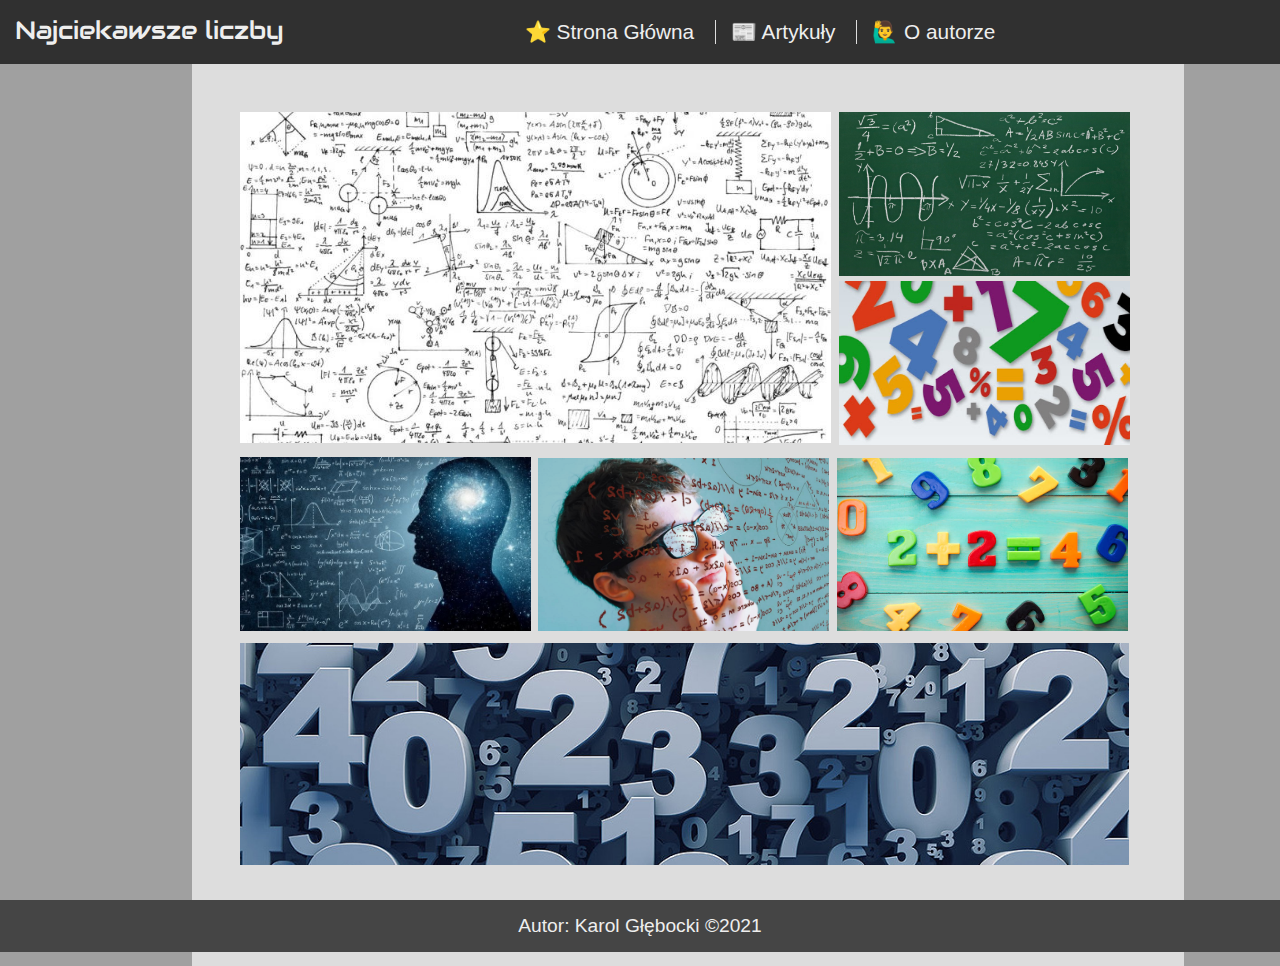
<file: index.html>
<!doctype html>
<html lang="pl-PL">
<head>
	<meta charset="UTF-8" />
	<title>Najciekawsze liczby</title>
	<link rel="stylesheet" href="css/style.css" />
	<link rel="stylesheet" href="css/index.css" />
	<link rel="stylesheet" href="https://fonts.googleapis.com/css?family=Audiowide">
	<link rel="icon" href="img/math-icon.png" sizes="64x64" />
	<script src="script.js"></script>
</head>
<body>

<div id="top">
	<div id="page-name">
		<a href="index.html">Najciekawsze liczby</a>
	</div>
	<div style="display: inline-block">
	<ol id="top-list">
		<li><a href="index.html">⭐ Strona Główna</a></li>
		<li><a href="articles.html">📰 Artykuły</a></li>
		<li><a href="me.html">🙋‍♂️ O autorze</a></li>
	</ol>
	</div>
	<div style="clear:both"></div>
</div>
<div id="content">
<div id="arts">
	<a href="art1.html">
	<div id="aa" class="art">
		<img src="img/math1.png" class="ba"/>
		<div class="ba"><div class="da">Liczby Pierwsze</div></div>
	</div>
	</a>
	<div id="ab">
		<a href="art2.html">
		<div id="ac" class="art bd">
			<img src="img/math2.png" class="ba"/>
			<div class="ba"><div class="da">Liczby Doskonałe</div></div>
		</div>
		</a>
		<a href="art3.html">
		<div id="ad" class="art bd">
			<img src="img/math3.png" class="ba"/>
			<div class="ba"><div class="da">Liczba Złota</div></div>
		</div>
		</a>
	</div>
	<div id="ae">
		<a href="art4.html">
		<div id="ag" class="art af bd">
			<img src="img/math4.png" class="ba"/>
			<div class="ba"><div class="da">Liczby Mersenne'a</div></div>
		</div>
		</a>
		<a href="art5.html">
		<div id="ah" class="art af bd">
			<img src="img/math5.png" class="ba"/>
			<div class="ba"><div class="da">Liczby Trójkątne</div></div>
		</div>
		</a>
		<a href="art6.html">
		<div id="ai" class="art af bd">
			<img src="img/math6.png" class="ba"/>
			<div class="ba"><div class="da">Liczby Fibonacciego</div></div>
		</div>
		</a>
	</div>
	<a href="art7.html">
	<div id="aj" class="art">
		<img src="img/math7.png" class="ba"/>
		<div class="ba"><div class="da" style="padding-top: 6em">Googol i Googol-Plex</div></div>
	</div>
	</a>
</div></div>
<div id="bottom">
	Autor: Karol Głębocki &#169;2021
</div>
</body>
</html>
</file>
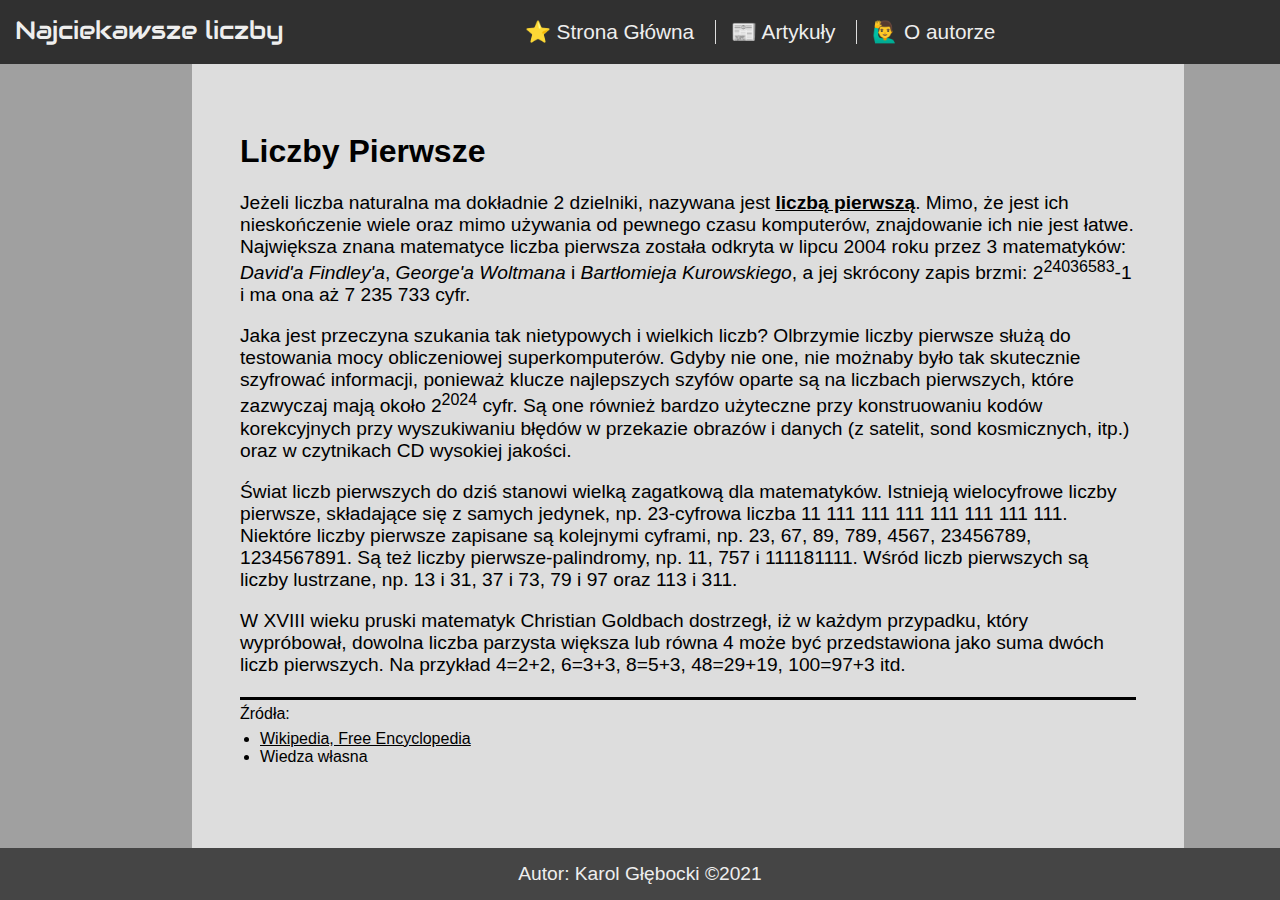
<file: art1.html>
<!doctype html>
<html lang="pl-PL">
<head>
	<meta charset="UTF-8" />
	<title>Najciekawsze liczby</title>
	<link rel="stylesheet" href="css/style.css" />
	<link rel="stylesheet" href="css/art.css" />
	<link rel="stylesheet" href="https://fonts.googleapis.com/css?family=Audiowide">
	<link rel="icon" href="img/math-icon.png" sizes="64x64" />
	<script src="script.js"></script>
</head>
<body>

<div id="top">
	<div id="page-name">
		<a href="index.html">Najciekawsze liczby</a>
	</div>
	<div style="display: inline-block">
	<ol id="top-list">
		<li><a href="index.html">⭐ Strona Główna</a></li>
		<li><a href="articles.html">📰 Artykuły</a></li>
		<li><a href="me.html">🙋‍♂️ O autorze</a></li>
	</ol>
	</div>
	<div style="clear:both"></div>
</div>
<div id="content">

	<h1>Liczby Pierwsze</h1>
	<p>
	Jeżeli liczba naturalna ma dokładnie 2 dzielniki, nazywana jest <str>liczbą pierwszą</str>. Mimo, że jest ich nieskończenie wiele oraz mimo używania od pewnego czasu komputerów, znajdowanie ich nie jest łatwe. Największa znana matematyce liczba pierwsza została odkryta w lipcu 2004 roku przez 3 matematyków: <em>David'a Findley'a</em>, <em>George'a Woltmana</em> i <em>Bartłomieja Kurowskiego</em>, a jej skrócony zapis brzmi: 2<sup>24036583</sup>-1 i ma ona aż 7 235 733 cyfr.
	</p>
	
	<p>
	Jaka jest przeczyna szukania tak nietypowych i wielkich liczb? Olbrzymie liczby pierwsze służą do testowania mocy obliczeniowej superkomputerów. Gdyby nie one, nie możnaby było tak skutecznie szyfrować informacji, ponieważ klucze najlepszych szyfów oparte są na liczbach pierwszych, które zazwyczaj mają około 2<sup>2024</sup> cyfr. Są one również bardzo użyteczne przy konstruowaniu kodów korekcyjnych przy wyszukiwaniu błędów w przekazie obrazów i danych (z satelit, sond kosmicznych, itp.) oraz w czytnikach CD wysokiej jakości.
	</p>
	
	<p>
	Świat liczb pierwszych do dziś stanowi wielką zagatkową dla matematyków. Istnieją wielocyfrowe liczby pierwsze, składające się z samych jedynek, np. 23-cyfrowa liczba 11 111 111 111 111 111 111 111. Niektóre liczby pierwsze zapisane są kolejnymi cyframi, np. 23, 67, 89, 789, 4567, 23456789, 1234567891. Są też liczby pierwsze-palindromy, np. 11, 757 i 111181111. Wśród liczb pierwszych są liczby lustrzane, np. 13 i 31, 37 i 73, 79 i 97 oraz 113 i 311.
	</p>
	
	<p>
	W XVIII wieku pruski matematyk Christian Goldbach dostrzegł, iż w każdym przypadku, który wypróbował, dowolna liczba parzysta większa lub równa 4 może być przedstawiona jako suma dwóch liczb pierwszych. Na przykład 4=2+2, 6=3+3, 8=5+3, 48=29+19, 100=97+3 itd.
	</p>
	
	<src>Źródła:
	<ul>
		<a href="https://en.wikipedia.org/wiki/Prime_number" target="_blank"><li>Wikipedia, Free Encyclopedia</li></a>
		<li>Wiedza własna</li>
	</ul>
	</src>

</div>
<div id="bottom">
	Autor: Karol Głębocki &#169;2021
</div>
</body>
</html>
</file>
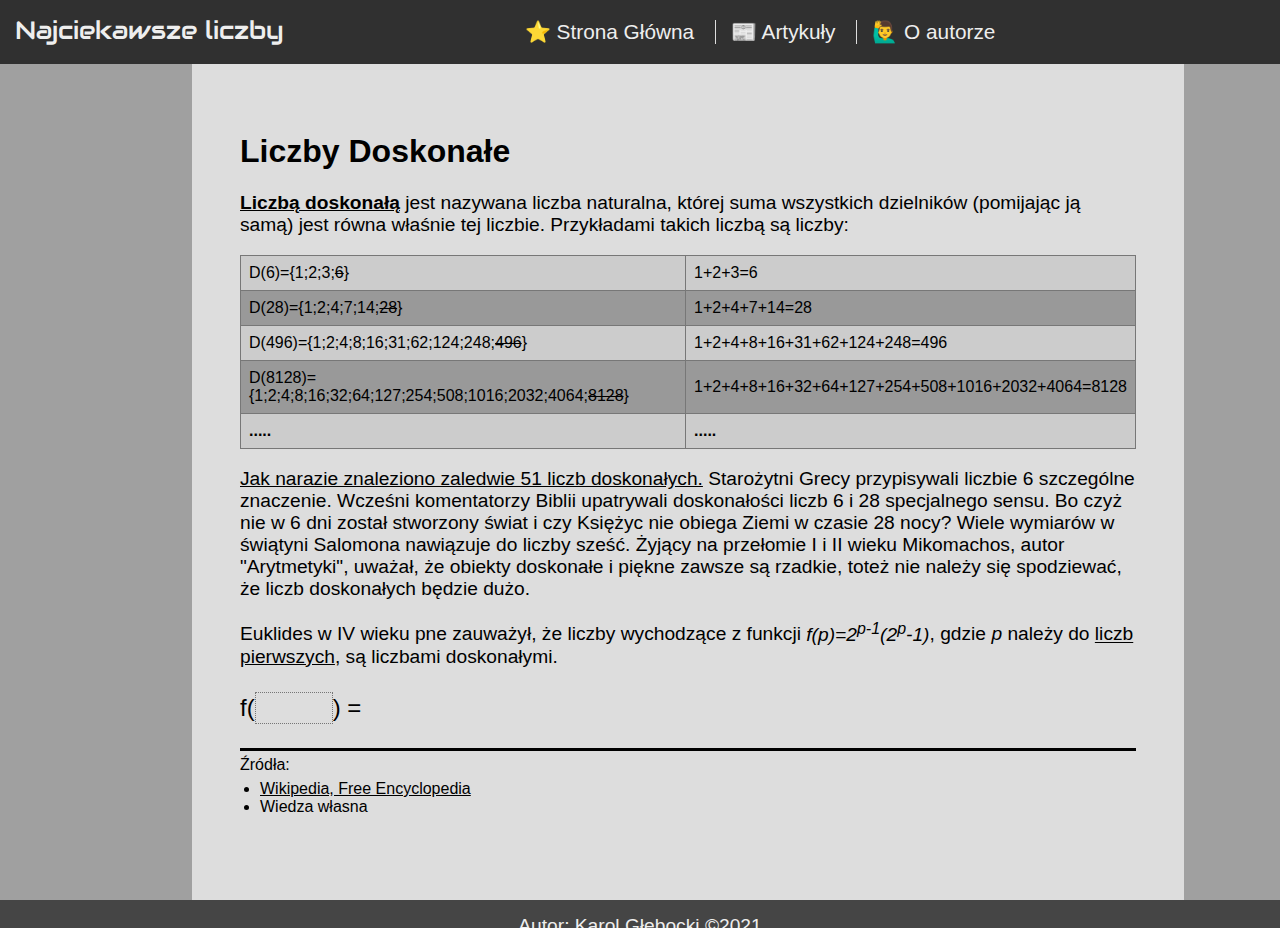
<file: art2.html>
<!doctype html>
<html lang="pl-PL">
<head>
	<meta charset="UTF-8" />
	<title>Najciekawsze liczby</title>
	<link rel="stylesheet" href="css/style.css" />
	<link rel="stylesheet" href="css/art.css" />
	<link rel="stylesheet" href="https://fonts.googleapis.com/css?family=Audiowide">
	<link rel="icon" href="img/math-icon.png" sizes="64x64" />
	<script src="script.js"></script>
</head>
<body>

<script>
	
function t(x)
{
	var k = parseInt(x.value);
	if(Number.isInteger(k) && isPrime(k))
	{
		var b = Math.pow(2, k-1)*(Math.pow(2, k)-1);
		document.getElementById('iresu').innerHTML = b;
	}
	else
		document.getElementById('iresu').innerHTML = 'brak prawidłowych danych';
}

function isPrime(num) {

	if (num == 2) {return true;}
	else if (num > 1)
	{
		for (var i = 2; i < num; i++)
		{
			if (num % i == 0)
				{return false;}
		}
	}
	return true;
}
	
</script>

<div id="top">
	<div id="page-name">
		<a href="index.html">Najciekawsze liczby</a>
	</div>
	<div style="display: inline-block">
	<ol id="top-list">
		<li><a href="index.html">⭐ Strona Główna</a></li>
		<li><a href="articles.html">📰 Artykuły</a></li>
		<li><a href="me.html">🙋‍♂️ O autorze</a></li>
	</ol>
	</div>
	<div style="clear:both"></div>
</div>
<div id="content">

	<h1>Liczby Doskonałe</h1>
	
	<p>
	<str>Liczbą doskonałą</str> jest nazywana liczba naturalna, której suma wszystkich dzielników (pomijając ją samą) jest równa właśnie tej liczbie. Przykładami takich liczbą są liczby:
	<table>
		<tr>
			<td>D(6)={1;2;3;<span style="text-decoration: line-through">6</span>}</td>
			<td>1+2+3=6</td>
		</tr>
		<tr>
			<td>D(28)={1;2;4;7;14;<span style="text-decoration: line-through">28</span>}</td>
			<td>1+2+4+7+14=28</td>
		</tr>
		<tr>
			<td>D(496)={1;2;4;8;16;31;62;124;248;<span style="text-decoration: line-through">496</span>}</td>
			<td>1+2+4+8+16+31+62+124+248=496</td>
		</tr>
		<tr>
			<td>D(8128)={1;2;4;8;16;32;64;127;254;508;1016;2032;4064;<span style="text-decoration: line-through">8128</span>}</td>
			<td>1+2+4+8+16+32+64+127+254+508+1016+2032+4064=8128</td>
		</tr>
		<tr>
			<td style="font-weight:bold">.....</td>
			<td style="font-weight:bold">.....</td>
		</tr>
			
		</tr>
	</table>
	</p>
	
	<p>
	<a href="https://en.wikipedia.org/wiki/List_of_perfect_numbers" target="_blank">Jak narazie znaleziono zaledwie 51 liczb doskonałych.</a> Starożytni Grecy przypisywali liczbie 6 szczególne znaczenie. Wcześni komentatorzy Biblii upatrywali doskonałości liczb 6 i 28 specjalnego sensu. Bo czyż nie w 6 dni został stworzony świat i czy Księżyc nie obiega Ziemi w czasie 28 nocy? Wiele wymiarów w świątyni Salomona nawiązuje do liczby sześć. Żyjący na przełomie I i II wieku Mikomachos, autor "Arytmetyki", uważał, że obiekty doskonałe i piękne zawsze są rzadkie, toteż nie należy się spodziewać, że liczb doskonałych będzie dużo.
	</p>
	
	<p>
	Euklides w IV wieku pne zauważył, że liczby wychodzące z funkcji <em>f(p)=2<sup>p-1</sup>(2<sup>p</sup>-1)</em>, gdzie <em>p</em> należy do <a href="art1.html">liczb pierwszych</a>, są liczbami doskonałymi.
	</p>
	
	<p class="formu">
	f(<input type="number" class="iformu" oninput="t(this)" />) = <span id="iresu"></span>
	</p>
	
	<src>Źródła:
	<ul>
		<a href="https://en.wikipedia.org/wiki/Perfect_number" target="_blank"><li>Wikipedia, Free Encyclopedia</li></a>
		<li>Wiedza własna</li>
	</ul>
	</src>


</div>
<div id="bottom">
	Autor: Karol Głębocki &#169;2021
</div>
</body>
</html>
</file>
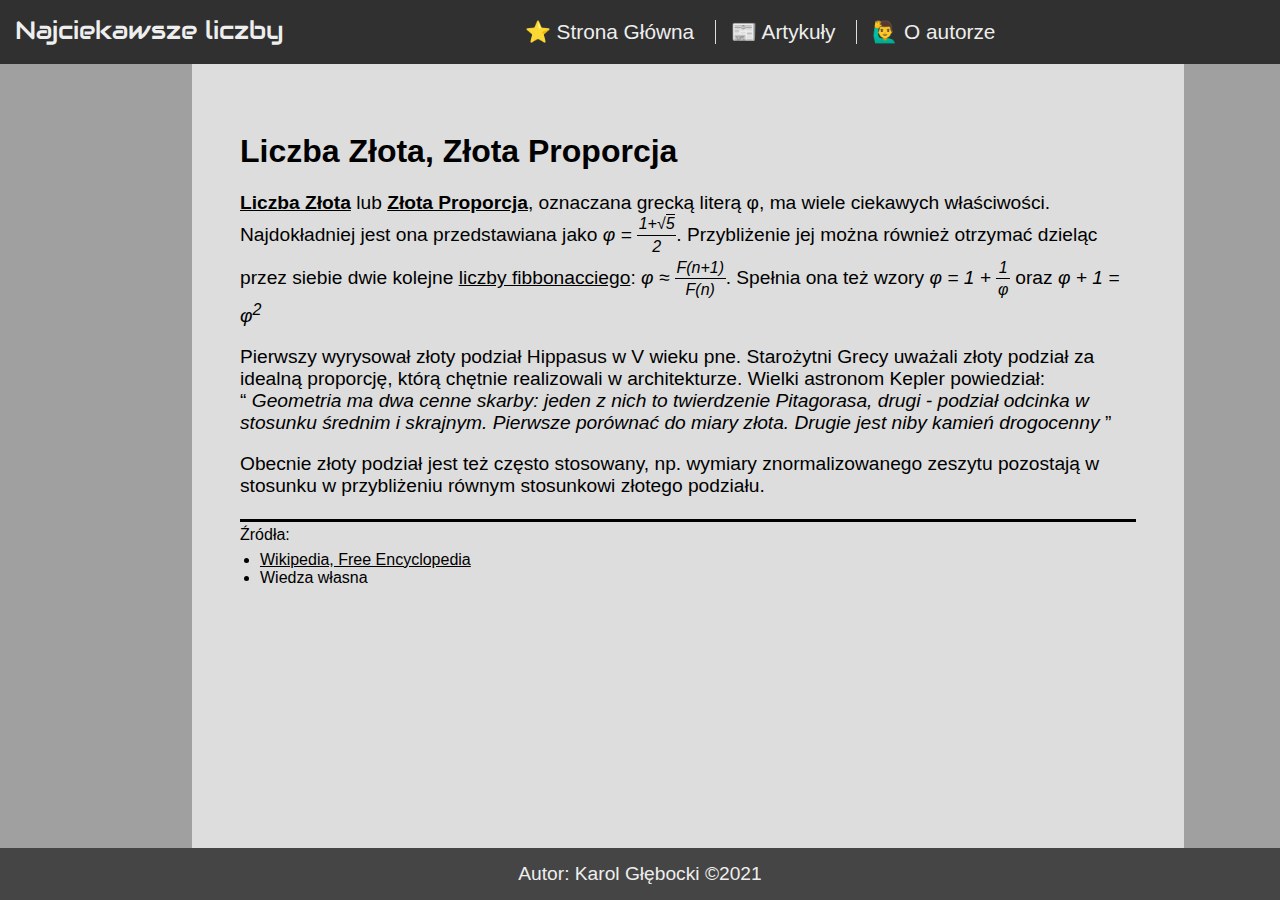
<file: art3.html>
<!doctype html>
<html lang="pl-PL">
<head>
	<meta charset="UTF-8" />
	<title>Najciekawsze liczby</title>
	<link rel="stylesheet" href="css/style.css" />
	<link rel="stylesheet" href="css/art.css" />
	<link rel="stylesheet" href="https://fonts.googleapis.com/css?family=Audiowide">
	<link rel="icon" href="img/math-icon.png" sizes="64x64" />
	<script src="script.js"></script>
</head>
<body>

<div id="top">
	<div id="page-name">
		<a href="index.html">Najciekawsze liczby</a>
	</div>
	<div style="display: inline-block">
	<ol id="top-list">
		<li><a href="index.html">⭐ Strona Główna</a></li>
		<li><a href="articles.html">📰 Artykuły</a></li>
		<li><a href="me.html">🙋‍♂️ O autorze</a></li>
	</ol>
	</div>
	<div style="clear:both"></div>
</div>
<div id="content">

	<h1>Liczba Złota, Złota Proporcja</h1>
	
	<p>
	<str>Liczba Złota</str> lub <str>Złota Proporcja</str>, oznaczana grecką literą &#x03C6;, ma wiele ciekawych właściwości. Najdokładniej jest ona przedstawiana jako <em>&#x03C6; = <frac><span>1+&#8730;<span style="border-top: .5px solid #000;">5</span></span><span class="bottom">2</span></frac></em>. Przybliżenie jej można również otrzymać dzieląc przez siebie dwie kolejne <a href="art6.html">liczby fibbonacciego</a>: <em>&#x03C6; &#8776; <frac><span>F(n+1)</span><span class="bottom">F(n)</span></frac></em>. Spełnia ona też wzory <em>&#x03C6; = 1 + <frac><span>1</span><span class="bottom">&#x03C6;</span></frac></em> oraz <em>&#x03C6; + 1 = &#x03C6;<sup>2</sup></em>
	</p>
	
	<p>
	Pierwszy wyrysował złoty podział Hippasus w V wieku pne. Starożytni Grecy uważali złoty podział za idealną proporcję, którą chętnie realizowali w architekturze. Wielki astronom Kepler powiedział:<br/>
	&#x201C; <em>Geometria ma dwa cenne skarby: jeden z nich to twierdzenie Pitagorasa, drugi - podział odcinka w stosunku średnim i skrajnym. Pierwsze porównać do miary złota. Drugie jest niby kamień drogocenny</em> &#x201D;
	</p>
	
	<p>Obecnie złoty podział jest też często stosowany, np. wymiary znormalizowanego zeszytu pozostają w stosunku w przybliżeniu równym stosunkowi złotego podziału.</p>
	
	<src>Źródła:
	<ul>
		<a href="https://en.wikipedia.org/wiki/Golden_ratio" target="_blank"><li>Wikipedia, Free Encyclopedia</li></a>
		<li>Wiedza własna</li>
	</ul>
	</src>

</div>
<div id="bottom">
	Autor: Karol Głębocki &#169;2021
</div>
</body>
</html>
</file>
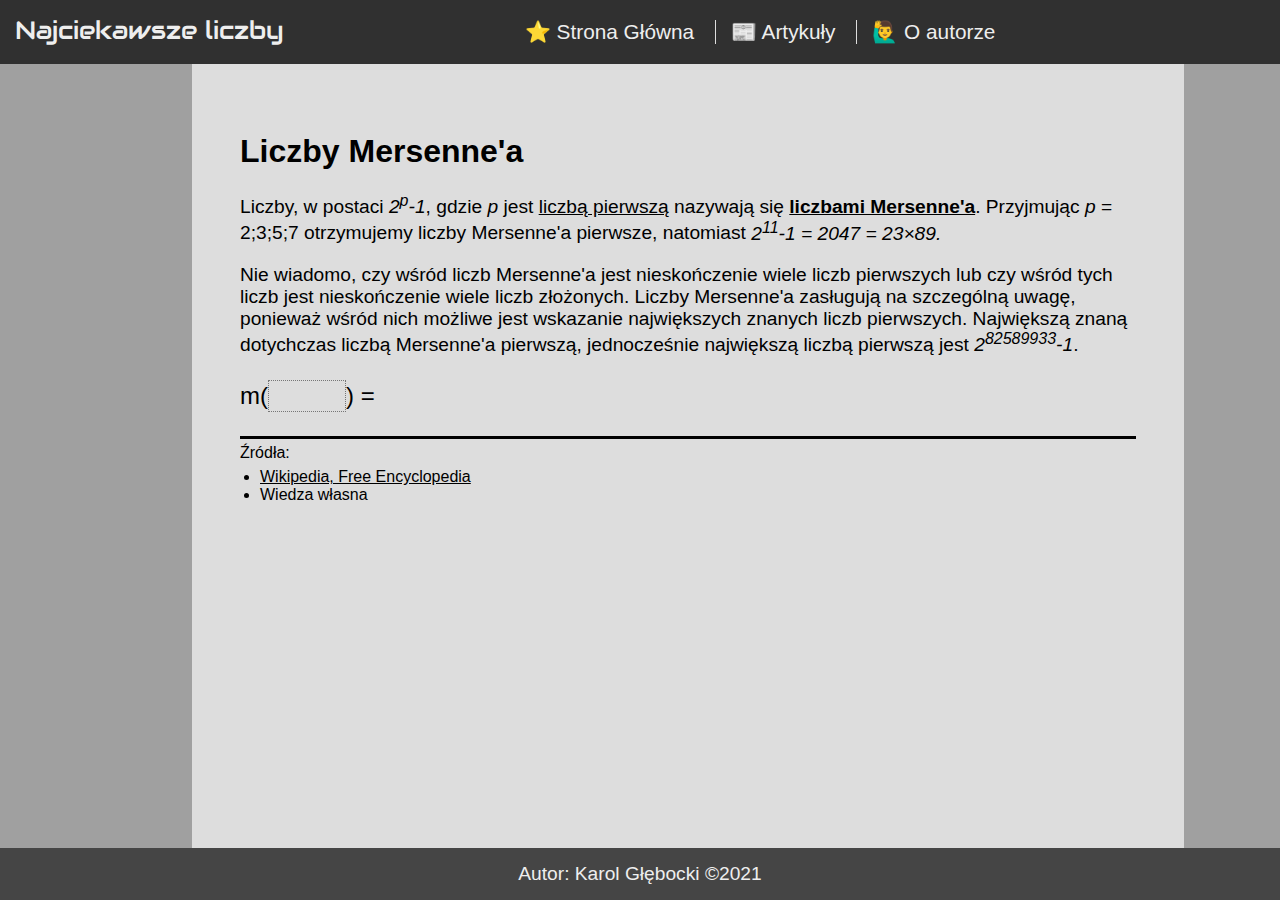
<file: art4.html>
<!doctype html>
<html lang="pl-PL">
<head>
	<meta charset="UTF-8" />
	<title>Najciekawsze liczby</title>
	<link rel="stylesheet" href="css/style.css" />
	<link rel="stylesheet" href="css/art.css" />
	<link rel="stylesheet" href="https://fonts.googleapis.com/css?family=Audiowide">
	<link rel="icon" href="img/math-icon.png" sizes="64x64" />
	<script src="script.js"></script>
</head>
<body>

<script>
	
function t(x)
{
	var k = parseInt(x.value);
	if(Number.isInteger(k) && isPrime(k))
	{
		var b = Math.pow(2,k)-1;
		document.getElementById('iresu').innerHTML = b;
	}
	else
		document.getElementById('iresu').innerHTML = 'brak prawidłowych danych';
}

function isPrime(num) {

	if (num == 2) {return true;}
	else if (num > 1)
	{
		for (var i = 2; i < num; i++)
		{
			if (num % i == 0)
				{return false;}
		}
	}
	return true;
}
	
</script>

<div id="top">
	<div id="page-name">
		<a href="index.html">Najciekawsze liczby</a>
	</div>
	<div style="display: inline-block">
	<ol id="top-list">
		<li><a href="index.html">⭐ Strona Główna</a></li>
		<li><a href="articles.html">📰 Artykuły</a></li>
		<li><a href="me.html">🙋‍♂️ O autorze</a></li>
	</ol>
	</div>
	<div style="clear:both"></div>
</div>
<div id="content">

	<h1>Liczby Mersenne'a</h1>
	
	<p>
	Liczby, w postaci <em>2<sup>p</sup>-1</em>, gdzie <em>p</em> jest <a href="art1.html">liczbą pierwszą</a> nazywają się <str>liczbami Mersenne'a</str>. Przyjmując <em>p</em> = 2;3;5;7 otrzymujemy liczby Mersenne'a pierwsze, natomiast <em>2<sup>11</sup>-1 = 2047 = 23&#xD7;89.</em>
	</p>
	
	<p>
	Nie wiadomo, czy wśród liczb Mersenne'a jest nieskończenie wiele liczb pierwszych lub czy wśród tych liczb jest nieskończenie wiele liczb złożonych. Liczby Mersenne'a zasługują na szczególną uwagę, ponieważ wśród nich możliwe jest wskazanie największych znanych liczb pierwszych. Największą znaną dotychczas liczbą Mersenne'a pierwszą, jednocześnie największą liczbą pierwszą jest <em>2<sup>82589933</sup>-1</em>.
	</p>
	
	<p class="formu">
	m(<input type="number" class="iformu" oninput="t(this)" />) = <span id="iresu"></span>
	</p>
	
	<src>Źródła:
	<ul>
		<a href="https://en.wikipedia.org/wiki/Mersenne_prime" target="_blank"><li>Wikipedia, Free Encyclopedia</li></a>
		<li>Wiedza własna</li>
	</ul>
	</src>

</div>
<div id="bottom">
	Autor: Karol Głębocki &#169;2021
</div>
</body>
</html>
</file>
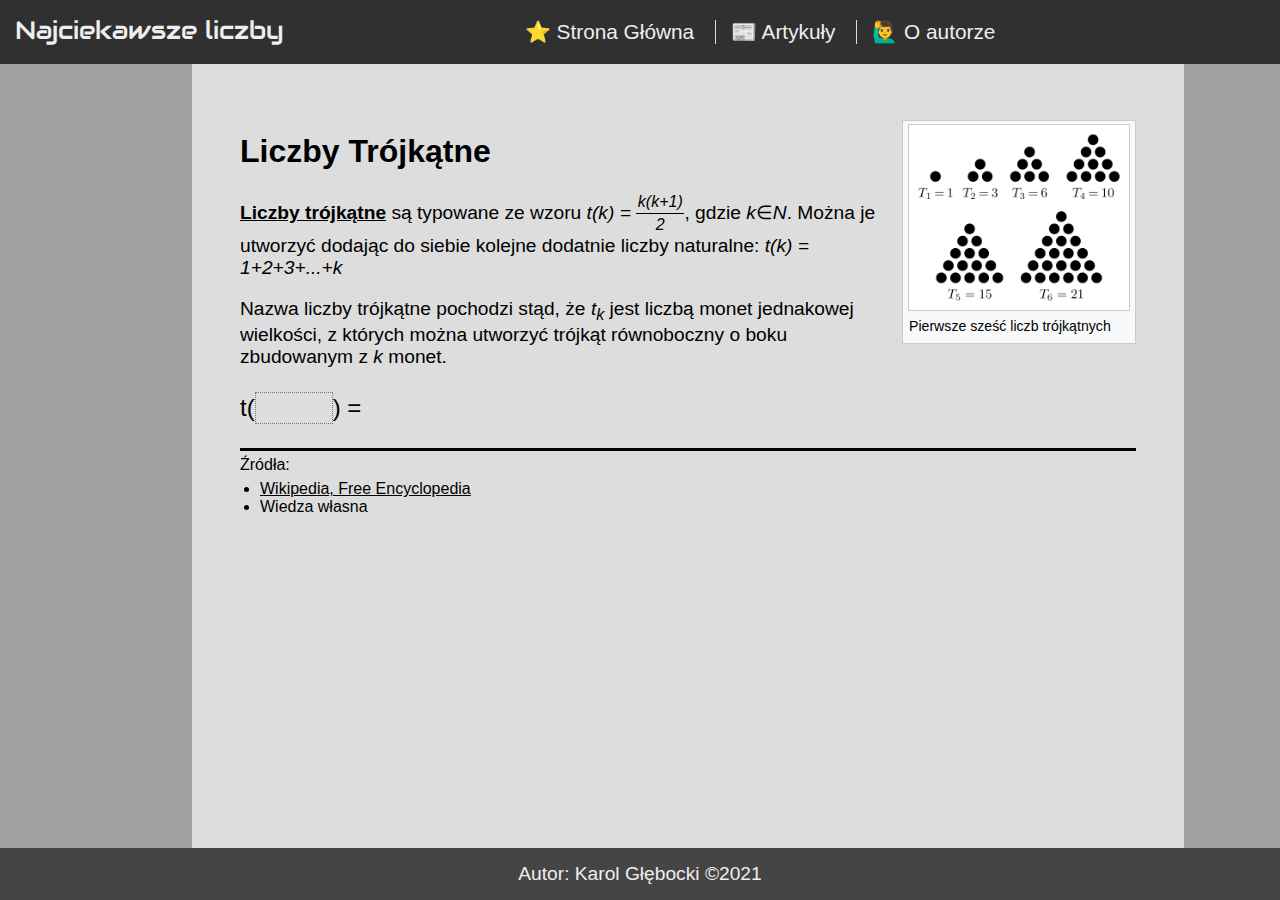
<file: art5.html>
<!doctype html>
<html lang="pl-PL">
<head>
	<meta charset="UTF-8" />
	<title>Najciekawsze liczby</title>
	<link rel="stylesheet" href="css/style.css" />
	<link rel="stylesheet" href="css/art.css" />
	<link rel="stylesheet" href="https://fonts.googleapis.com/css?family=Audiowide">
	<link rel="icon" href="img/math-icon.png" sizes="64x64" />
	<script src="script.js"></script>
</head>
<body>

<script>
	
function t(x)
{
	var k = parseInt(x.value);
	if(Number.isInteger(k) && k>0)
	{
		var b = (k*(k+1))/2;
		document.getElementById('iresu').innerHTML = b;
	}
	else
		document.getElementById('iresu').innerHTML = 'brak prawidłowych danych';
}
	
</script>

<div id="top">
	<div id="page-name">
		<a href="index.html">Najciekawsze liczby</a>
	</div>
	<div style="display: inline-block">
	<ol id="top-list">
		<li><a href="index.html">⭐ Strona Główna</a></li>
		<li><a href="articles.html">📰 Artykuły</a></li>
		<li><a href="me.html">🙋‍♂️ O autorze</a></li>
	</ol>
	</div>
	<div style="clear:both"></div>
</div>
<div id="content">

	<div class="tright">
		<div class="thumb" width="222px">
			<img src="img/triangle-numbers.png" width="220px" height="185px" class="thumbimg"/>
			<div class="thumbcaption" style="width: 220px">Pierwsze sześć liczb trójkątnych</div>
		</div>
	</div>

	<h1>Liczby Trójkątne</h1>
	
	<p>
	<str>Liczby trójkątne</str> są typowane ze wzoru <em>t(k) = <frac><span>k(k+1)</span><span class="bottom">2</span></frac></em>, gdzie <em>k</em>&#x2208;<em>N</em>. Można je utworzyć dodając do siebie kolejne dodatnie liczby naturalne: <em>t(k) = 1+2+3+...+k</em>
	</p>
	<p>
	Nazwa liczby trójkątne pochodzi stąd, że <em>t<sub>k</sub></em> jest liczbą monet jednakowej wielkości, z których można utworzyć trójkąt równoboczny o boku zbudowanym z <em>k</em> monet.
	</p>
	
	<p class="formu">
	t(<input type="number" class="iformu" oninput="t(this)" />) = <span id="iresu"></span>
	</p>
	
	<src>Źródła:
	<ul>
		<a href="https://en.wikipedia.org/wiki/Triangular_number" target="_blank"><li>Wikipedia, Free Encyclopedia</li></a>
		<li>Wiedza własna</li>
	</ul>
	</src>

</div>
<div id="bottom">
	Autor: Karol Głębocki &#169;2021
</div>
</body>
</html>
</file>
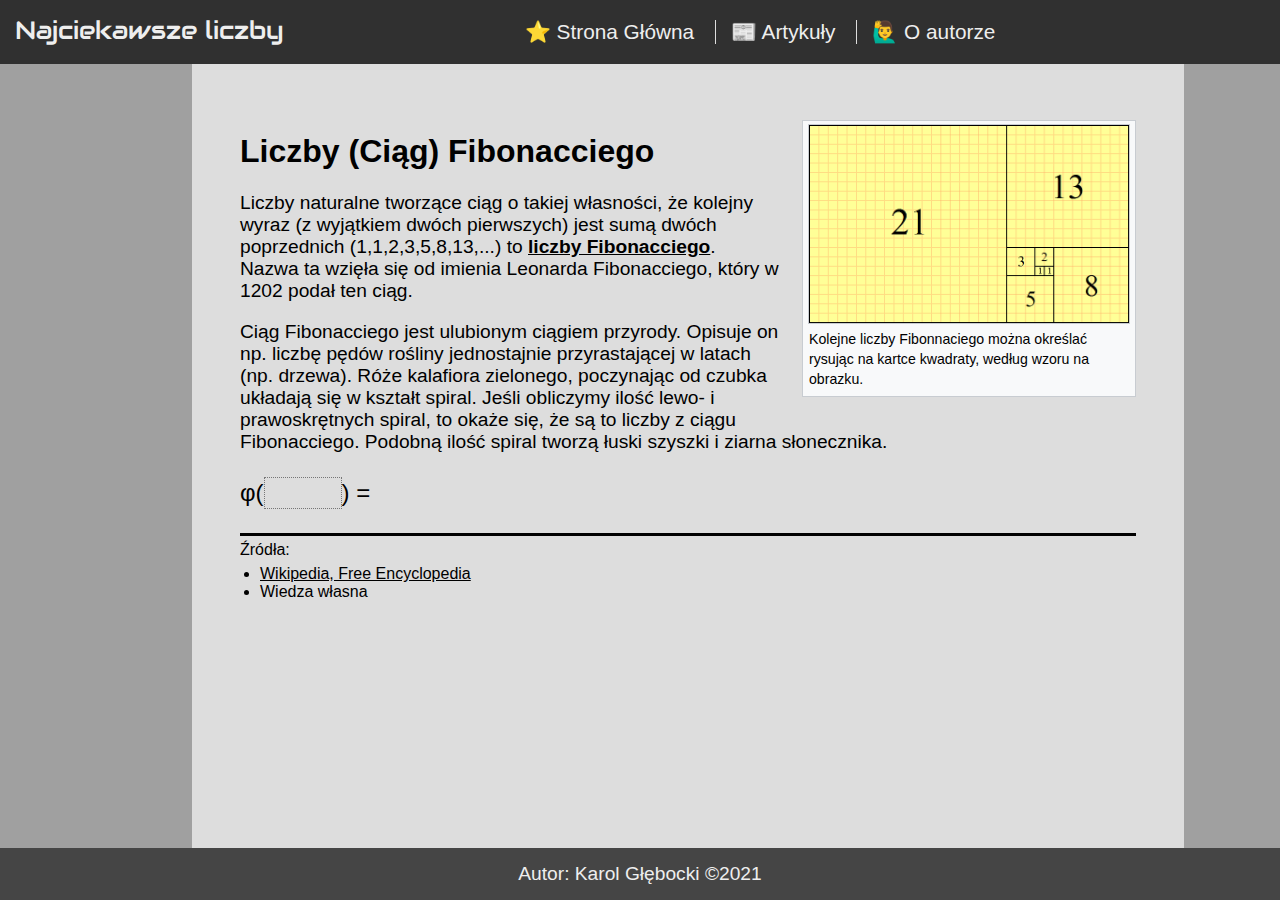
<file: art6.html>
<!doctype html>
<html lang="pl-PL">
<head>
	<meta charset="UTF-8" />
	<title>Najciekawsze liczby</title>
	<link rel="stylesheet" href="css/style.css" />
	<link rel="stylesheet" href="css/art.css" />
	<link rel="stylesheet" href="https://fonts.googleapis.com/css?family=Audiowide">
	<link rel="icon" href="img/math-icon.png" sizes="64x64" />
	<script src="script.js"></script>
	<script>
	
function t(x)
{
	var k = parseInt(x.value);
	if(Number.isInteger(k) && k>0)
	{
		document.getElementById('iresu').innerHTML = fib(k);
	}
	else
		document.getElementById('iresu').innerHTML = 'brak prawidłowych danych';
}

function fib(num)
{
	var a = 1, b = 0, temp;
	while (num >= 0)
	{
		temp = a;
		a = a + b;
		b = temp;
		num--;
	}

	return b;
}
	
	</script>
</head>
<body>

<div id="top">
	<div id="page-name">
		<a href="index.html">Najciekawsze liczby</a>
	</div>
	<div style="display: inline-block">
	<ol id="top-list">
		<li><a href="index.html">⭐ Strona Główna</a></li>
		<li><a href="articles.html">📰 Artykuły</a></li>
		<li><a href="me.html">🙋‍♂️ O autorze</a></li>
	</ol>
	</div>
	<div style="clear:both"></div>
</div>
<div id="content">

	<div class="tright">
		<div class="thumb" width="322px">
			<img src="img/fibonnaci-numbers.png" width="320px" class="thumbimg"/>
			<div class="thumbcaption" style="width: 320px">Kolejne liczby Fibonnaciego można określać rysując na kartce kwadraty, według wzoru na obrazku.</div>
		</div>
	</div>

	<h1>Liczby (Ciąg) Fibonacciego</h1>
	
	<p>
	Liczby naturalne tworzące ciąg o takiej własności, że kolejny wyraz (z wyjątkiem dwóch pierwszych) jest sumą dwóch poprzednich (1,1,2,3,5,8,13,...) to <str>liczby Fibonacciego</str>. Nazwa ta wzięła się od imienia Leonarda Fibonacciego, który w 1202 podał ten ciąg.
	</p>
	
	<p>
	Ciąg Fibonacciego jest ulubionym ciągiem przyrody. Opisuje on np. liczbę pędów rośliny jednostajnie przyrastającej w latach (np. drzewa). Róże kalafiora zielonego, poczynając od czubka układają się w kształt spiral. Jeśli obliczymy ilość lewo- i prawoskrętnych spiral, to okaże się, że są to liczby z ciągu Fibonacciego. Podobną ilość spiral tworzą łuski szyszki i ziarna słonecznika.
	</p>
	
	<p class="formu">
	&#x03C6;(<input type="number" class="iformu" oninput="t(this)" />) = <span id="iresu"></span>
	</p>
	
	<src>Źródła:
	<ul>
		<a href="https://en.wikipedia.org/wiki/Fibonacci_number" target="_blank"><li>Wikipedia, Free Encyclopedia</li></a>
		<li>Wiedza własna</li>
	</ul>
	</src>

</div>
<div id="bottom">
	Autor: Karol Głębocki &#169;2021
</div>
</body>
</html>
</file>
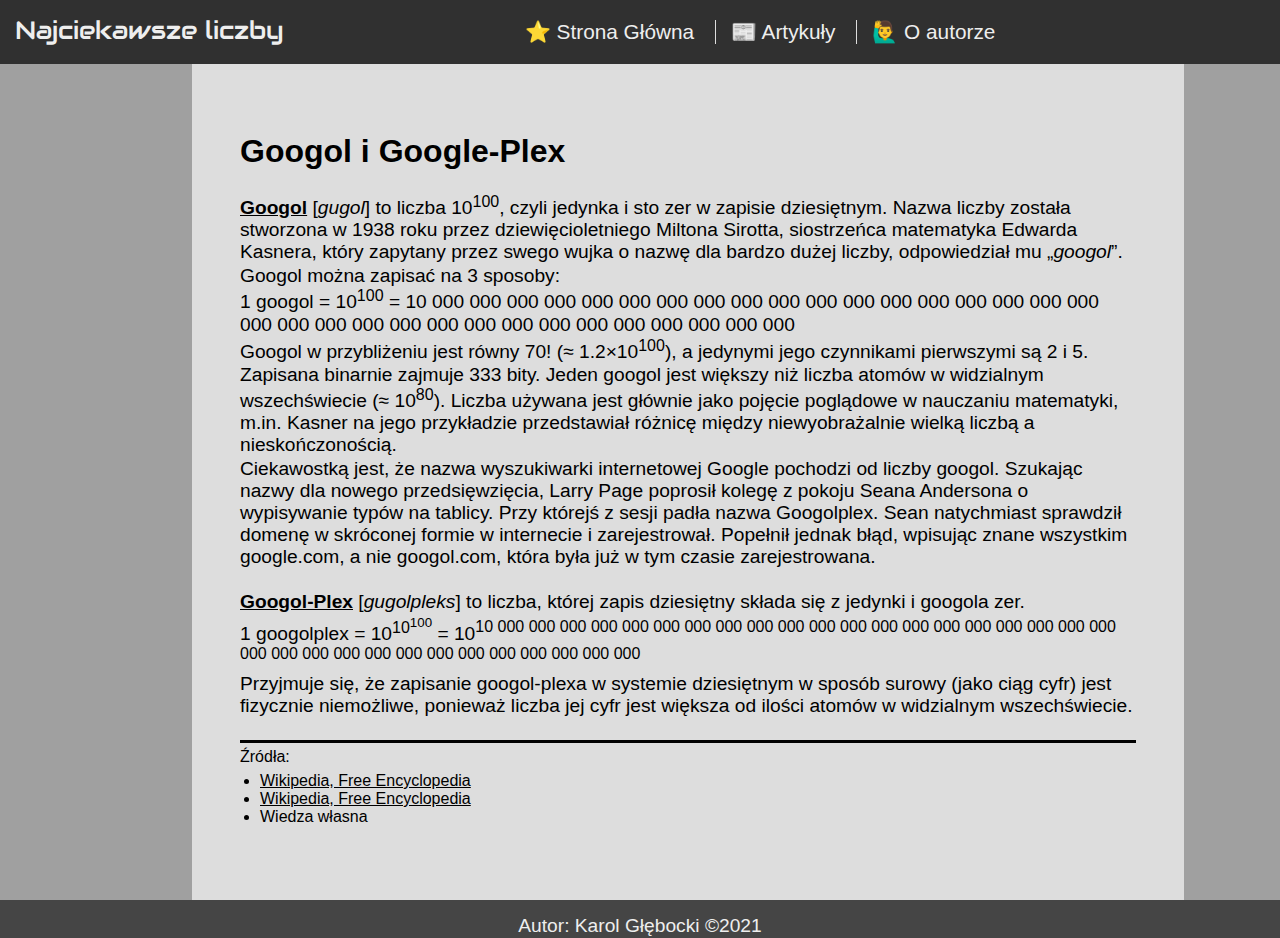
<file: art7.html>
<!doctype html>
<html lang="pl-PL">
<head>
	<meta charset="UTF-8" />
	<title>Najciekawsze liczby</title>
	<link rel="stylesheet" href="css/style.css" />
	<link rel="stylesheet" href="css/art.css" />
	<link rel="stylesheet" href="https://fonts.googleapis.com/css?family=Audiowide">
	<link rel="icon" href="img/math-icon.png" sizes="64x64" />
	<script src="script.js"></script>
	<style>
p
{
	margin: .1em 0 .1em;
}
.ggl
{
	margin: 1.4em 0 1.4em;
}

	</style>
</head>
<body>

<div id="top">
	<div id="page-name">
		<a href="index.html">Najciekawsze liczby</a>
	</div>
	<div style="display: inline-block">
	<ol id="top-list">
		<li><a href="index.html">⭐ Strona Główna</a></li>
		<li><a href="articles.html">📰 Artykuły</a></li>
		<li><a href="me.html">🙋‍♂️ O autorze</a></li>
	</ol>
	</div>
	<div style="clear:both"></div>
</div>
<div id="content">

	<h1>Googol i Google-Plex</h1>
	
	<div class="ggl">
	<p>
	<str>Googol</str> [<em>gugol</em>] to liczba 10<sup>100</sup>, czyli jedynka i sto zer w zapisie dziesiętnym. Nazwa liczby została stworzona w 1938 roku przez dziewięcioletniego Miltona Sirotta, siostrzeńca matematyka Edwarda Kasnera, który zapytany przez swego wujka o nazwę dla bardzo dużej liczby, odpowiedział mu „<em>googol</em>”.
	</p>
	<p>
	Googol można zapisać na 3 sposoby:<br/>
	1 googol = 10<sup>100</sup> = 10 000 000 000 000 000 000 000 000 000 000 000 000 000 000 000 000 000 000 000 000 000 000 000 000 000 000 000 000 000 000 000 000 000
	</p>
	
	<p>
	Googol w przybliżeniu jest równy 70! (&#x2248; 1.2&times;10<sup>100</sup>), a jedynymi jego czynnikami pierwszymi są 2 i 5. Zapisana binarnie zajmuje 333 bity. Jeden googol jest większy niż liczba atomów w widzialnym wszechświecie (&#x2248; 10<sup>80</sup>). Liczba używana jest głównie jako pojęcie poglądowe w nauczaniu matematyki, m.in. Kasner na jego przykładzie przedstawiał różnicę między niewyobrażalnie wielką liczbą a nieskończonością.
	</p>
	
	<p>
	Ciekawostką jest, że nazwa wyszukiwarki internetowej Google pochodzi od liczby googol. Szukając nazwy dla nowego przedsięwzięcia, Larry Page poprosił kolegę z pokoju Seana Andersona o wypisywanie typów na tablicy. Przy którejś z sesji padła nazwa Googolplex. Sean natychmiast sprawdził domenę w skróconej formie w internecie i zarejestrował. Popełnił jednak błąd, wpisując znane wszystkim google.com, a nie googol.com, która była już w tym czasie zarejestrowana.
	</p>
	</div>
	
	<div class="ggl">
	<p>
	<str>Googol-Plex</str> [<em>gugolpleks</em>] to liczba, której zapis dziesiętny składa się z jedynki i googola zer.<br/>
	</p>
	<p>
	1 googolplex = 10<sup>10<sup>100</sup></sup> = 10<sup>10 000 000 000 000 000 000 000 000 000 000 000 000 000 000 000 000 000 000 000 000 000 000 000 000 000 000 000 000 000 000 000 000 000</sup>
	</p>
	<p>
	Przyjmuje się, że zapisanie googol-plexa w systemie dziesiętnym w sposób surowy (jako ciąg cyfr) jest fizycznie niemożliwe, ponieważ liczba jej cyfr jest większa od ilości atomów w widzialnym wszechświecie.
	</p>
	</div>
	
	<src>Źródła:
	<ul>
		<a href="https://en.wikipedia.org/wiki/Googol" target="_blank"><li>Wikipedia, Free Encyclopedia</li></a>
		<a href="https://en.wikipedia.org/wiki/Googolplex" target="_blank"><li>Wikipedia, Free Encyclopedia</li></a>
		<li>Wiedza własna</li>
	</ul>
	</src>

</div>
<div id="bottom">
	Autor: Karol Głębocki &#169;2021
</div>
</body>
</html>
</file>
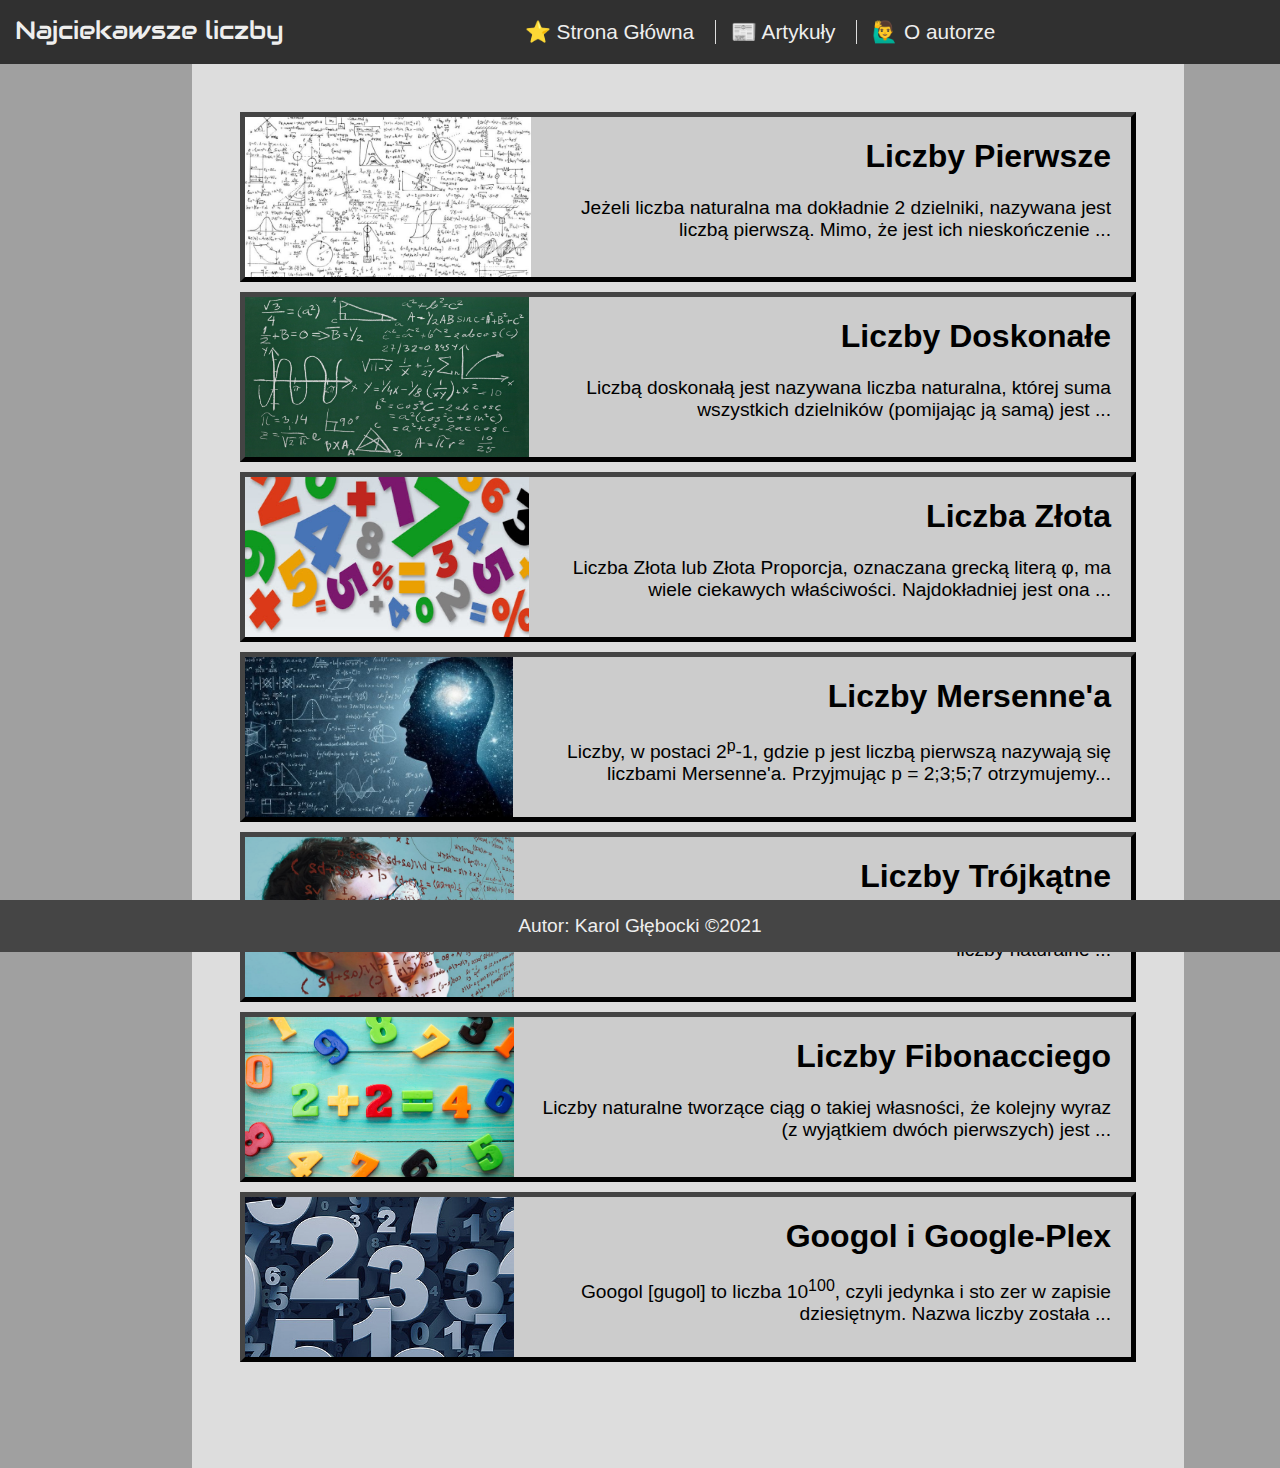
<file: articles.html>
<!doctype html>
<html lang="pl-PL">
<head>
	<meta charset="UTF-8" />
	<title>Najciekawsze liczby</title>
	<link rel="stylesheet" href="css/style.css" />
	<link rel="stylesheet" href="https://fonts.googleapis.com/css?family=Audiowide">
	<link rel="icon" href="img/math-icon.png" sizes="64x64" />
	<script src="script.js"></script>
</head>
<body>

<div id="top">
	<div id="page-name">
		<a href="index.html">Najciekawsze liczby</a>
	</div>
	<div style="display: inline-block">
	<ol id="top-list">
		<li><a href="index.html">⭐ Strona Główna</a></li>
		<li><a href="articles.html">📰 Artykuły</a></li>
		<li><a href="me.html">🙋‍♂️ O autorze</a></li>
	</ol>
	</div>
	<div style="clear:both"></div>
</div>
<div id="content">

	<a href="art1.html">
		<div class="artls">
			<img src="img/math1.png" height="100%" class="arimg"/>
			<div class="artcon">
				<h1>Liczby Pierwsze</h1>
				<p>Jeżeli liczba naturalna ma dokładnie 2 dzielniki, nazywana jest liczbą pierwszą. Mimo, że jest ich nieskończenie ...</p>
			</div>
		</div>
	</a>
	<a href="art2.html">
		<div class="artls">
			<img src="img/math2.png" height="100%" class="arimg"/>
			<div class="artcon">
				<h1>Liczby Doskonałe</h1>
				<p>Liczbą doskonałą jest nazywana liczba naturalna, której suma wszystkich dzielników (pomijając ją samą) jest ...</p>
			</div>
		</div>
	</a>
	<a href="art3.html">
		<div class="artls">
			<img src="img/math3.png" height="100%" class="arimg"/>
			<div class="artcon">
				<h1>Liczba Złota</h1>
				<p>Liczba Złota lub Złota Proporcja, oznaczana grecką literą φ, ma wiele ciekawych właściwości. Najdokładniej jest ona ...</p>
			</div>
		</div>
	</a>
	<a href="art4.html">
		<div class="artls">
			<img src="img/math4.png" height="100%" class="arimg"/>
			<div class="artcon">
				<h1>Liczby Mersenne'a</h1>
				<p>Liczby, w postaci 2<sup>p</sup>-1, gdzie p jest liczbą pierwszą nazywają się liczbami Mersenne'a. Przyjmując p = 2;3;5;7 otrzymujemy...</p>
			</div>
		</div>
	</a>
	<a href="art5.html">
		<div class="artls">
			<img src="img/math5.png" height="100%" class="arimg"/>
			<div class="artcon">
				<h1>Liczby Trójkątne</h1>
				<p>Liczby trójkątne można utworzyć dodając do siebie kolejne dodatnie liczby naturalne ...</p>
			</div>
		</div>
	</a>
	<a href="art6.html">
		<div class="artls">
			<img src="img/math6.png" height="100%" class="arimg"/>
			<div class="artcon">
				<h1>Liczby Fibonacciego</h1>
				<p>Liczby naturalne tworzące ciąg o takiej własności, że kolejny wyraz (z wyjątkiem dwóch pierwszych) jest ...</p>
			</div>
		</div>
	</a>
	<a href="art7.html">
		<div class="artls">
			<img src="img/math7-1.png" height="100%" class="arimg"/>
			<div class="artcon">
				<h1>Googol i Google-Plex</h1>
				<p>Googol [gugol] to liczba 10<sup>100</sup>, czyli jedynka i sto zer w zapisie dziesiętnym. Nazwa liczby została ...</p>
			</div>
		</div>
	</a>

<style>
.artls
{
	margin: 0 auto 10px;
	width: auto;
	background-color: #ccc;
//	padding: 20px;
	border: 5px outset #444;
	height: 10em;
	opacity: 1;
	transition: opacity .2s;
}
.artls:hover
{
	opacity: .6;
}

.arimg
{
	float: left; clear: left;
	margin-right: 13px;
}
.artcon
{
	padding: 0 20px 10px;
	text-align: right;
}

#content a:hover
{
	text-decoration: none;
}

p
{
	font-size: 1.2em;
}
</style>
</div>
<div id="bottom">
	Autor: Karol Głębocki &#169;2021
</div>
</body>
</html>
</file>
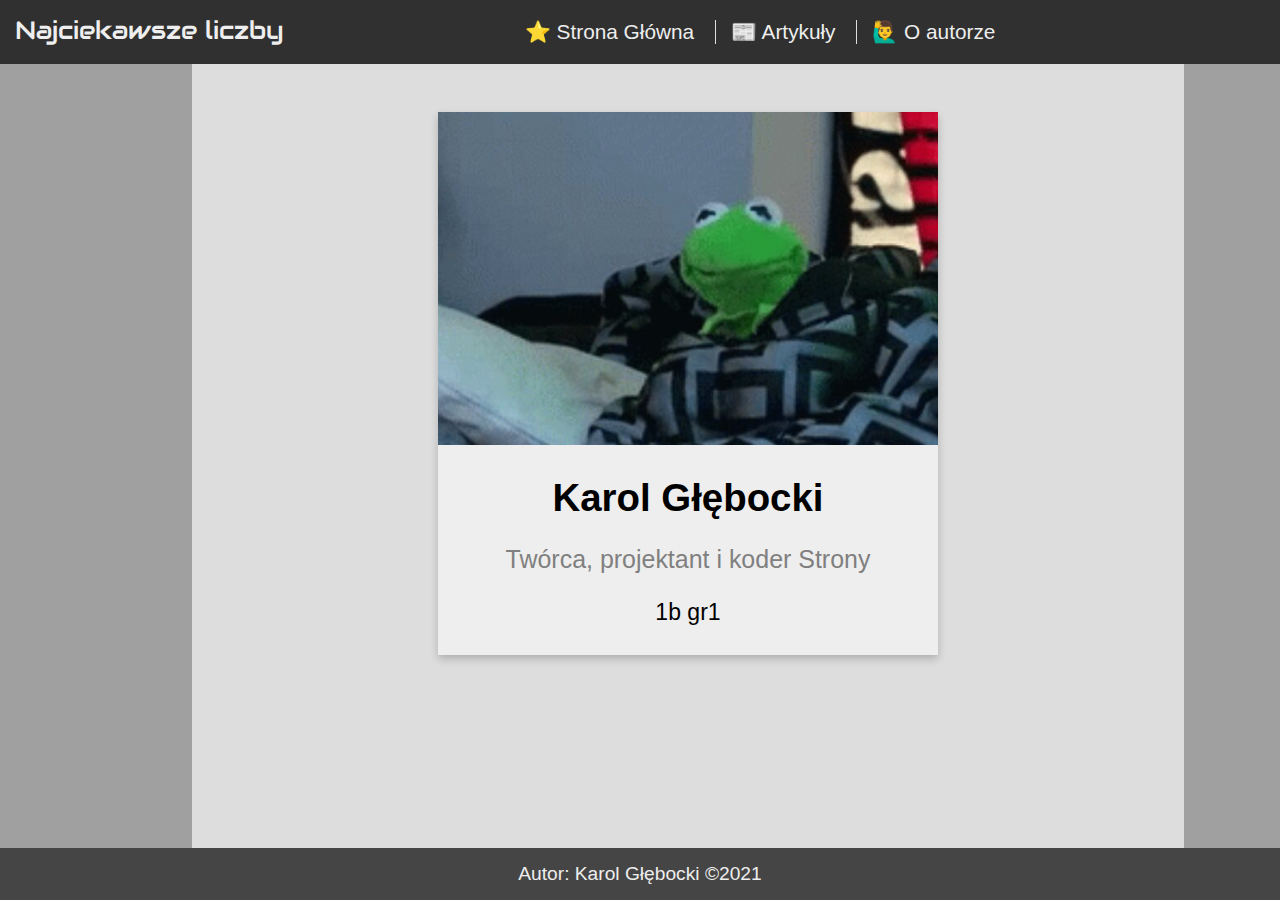
<file: me.html>
<!doctype html>
<html lang="pl-PL">
<head>
	<meta charset="UTF-8" />
	<title>Najciekawsze liczby</title>
	<link rel="stylesheet" href="css/style.css" />
	<link rel="stylesheet" href="https://fonts.googleapis.com/css?family=Audiowide">
	<link rel="icon" href="img/math-icon.png" sizes="64x64" />
	<script src="script.js"></script>
</head>
<body>

<div id="top">
	<div id="page-name">
		<a href="index.html">Najciekawsze liczby</a>
	</div>
	<div style="display: inline-block">
	<ol id="top-list">
		<li><a href="index.html">⭐ Strona Główna</a></li>
		<li><a href="articles.html">📰 Artykuły</a></li>
		<li><a href="me.html">🙋‍♂️ O autorze</a></li>
	</ol>
	</div>
	<div style="clear:both"></div>
</div>
<div id="content">

<div class="card">
	<img src="img/kermit.png" alt="KG" style="width:100%">
	<h1>Karol Głębocki</h1>
	<p class="title">Twórca, projektant i koder Strony</p>
	<p style="font-size:1.2em;">1b gr1</p>
</div>

<style>
#content .card
{
	box-shadow: 0 4px 8px 0 rgba(0, 0, 0, 0.2);
	max-width: 500px;
	margin: auto;
	text-align: center;
	font-size: 1.2em;
	padding-bottom: .3em;
	background-color: #eee;
}

#content .title
{
	color: grey;
	font-size: 1.3em;
}

#content button
{
	border: none;
	outline: 0;
	display: inline-block;
	padding: 8px;
	color: white;
	background-color: #000;
	text-align: center;
	cursor: pointer;
	width: 100%;
	font-size: 18px;
}
</style>

</div>
<div id="bottom">
	Autor: Karol Głębocki &#169;2021
</div>
</body>
</html>
</file>
<file: css/style.css>
body
{
	margin: 0;
	background-color: #A0A0A0;
	color: #eee;
	font-family: Arial, Helvetica, sans-serif;
}

#top
{
	padding: .3em 0 .5em;
	width: 100%;
	background-color: #303030;
	font-size: 1.3em;
	position: fixed;
	top: 0; left: 0;
	z-index: 1000;
}

#page-name
{
	display: inline-block;
	margin: .3em 0 auto 15px;
	font-size: 1.2em;
	font-family: "Audiowide", sans-serif;
}

#top-list
{
	list-style-type: none;
	width: 550px;
	margin: 10px 0 10px 40%;
	padding: 0;
}

#top-list > li
{
	display: inline-block;
	margin: 0 15px 0 0;
	padding: 0 0 0 15px;
	border-left: 1px solid #ddd;
}

#top-list > li:first-child
{
	border-style: none;
}

a:link, a:visited, a:visited
{
	color: inherit;
	text-decoration: none;
}

a:hover
{
	text-decoration: underline;
}

#content
{
	width: 70%;
	margin: 0 15% 0;
	background-color: #ddd;
	padding: 7em 3em 6em;
	color: #000;
}

#bottom
{
	background-color: #454545;
	text-align: center;
	padding: .75em 0 .8em;
	font-size: 1.2em;
	position: fixed;
	transition: bottom .1s; left: 0;
	width: 100%;
}
</file>
<file: css/index.css>
#arts
{
	font-size: 170%;
}

#aa
{
	width: 66%;
	display: inline-block;
}

#ab
{
	width: 32.5%;
	display: inline-block;
}

#ac
{
	width: 100%;
}

.art#aj
{
	width:99.2%;
	font-size: .7em !important;
}

.art
{
	color: #eee;
	position: relative;
	overflow: hidden;
}

.ba
{
	top: 0; left: 0;
	width: 100%;
	height: 100%;
}

div.ba
{
	position: absolute;
	background-color: #111;
	opacity: 0;
	transition: opacity .6s;
	text-align: center;
}

div.ba:hover
{
	opacity: .8;
}

.da
{
	padding-top: 5.2em;
}

.bd
{
	font-size: .65em;
}

.af
{
	width: 32.47%;
	display: inline-block;
}
</file>
<file: css/art.css>
str
{
	font-weight: bold;
	text-decoration: underline;
}

src
{
	display: block;
	font-size: 1em;
	margin-top: 1.33em;
	margin-left: 0;
	margin-right: 0;
	border-top: 3px solid #000;
	padding-top: .3em;
}

#content a:link, #content a:visited, #content a:active
{
	text-decoration: underline;
}

#content a:hover
{
	opacity: .6;
}

table {
  font-family: arial, sans-serif;
  border-collapse: collapse;
  width: 100%;
}

td, th {
  border: 1px solid #777;
  text-align: left;
  padding: 8px;
}

tr:nth-child(even) {
  background-color: #999;
}
tr:nth-child(odd) {
  background-color: #ccc;
}

frac {
    display: inline-block;
    position: relative;
    vertical-align: middle;
    letter-spacing: 0.001em;
    text-align: center;
}
frac > span {
    display: block;
    padding: .1em;
	font-size: smaller;
}
frac > span.bottom {
    border-top: thin solid black;
}

ul
{
	padding-left: 20px;
	margin-block-start: .4em;
}

p
{
	font-size: 1.2em;
}

.tright
{
	clear: right;
    float: right;
	margin: 0.5em 0 1.3em 1.4em;
	width: auto;
    background-color: transparent;
}

.thumb
{
	border: 1px solid #c8ccd1;
    padding: 3px;
    background-color: #f8f9fa;
    font-size: 94%;
    text-align: center;
    overflow: hidden;
}

.thumbimg
{
	cursor: not-allowed;
	background-color: #ffffff;
    border: 1px solid #c8ccd1;
}

.thumbcaption
{
	border: 0;
    line-height: 1.4em;
    padding: 3px;
    font-size: 94%;
    text-align: left;
}

.formu
{
	font-size: 1.5em;
}

.iformu
{
	background-color: transparent;
	width: 3em;
	border: .5px dotted rgb(17, 17, 17, .5);
	font-size: 1em;
}

.iformu:focus
{
	background-color: #fff;
}
</file>
